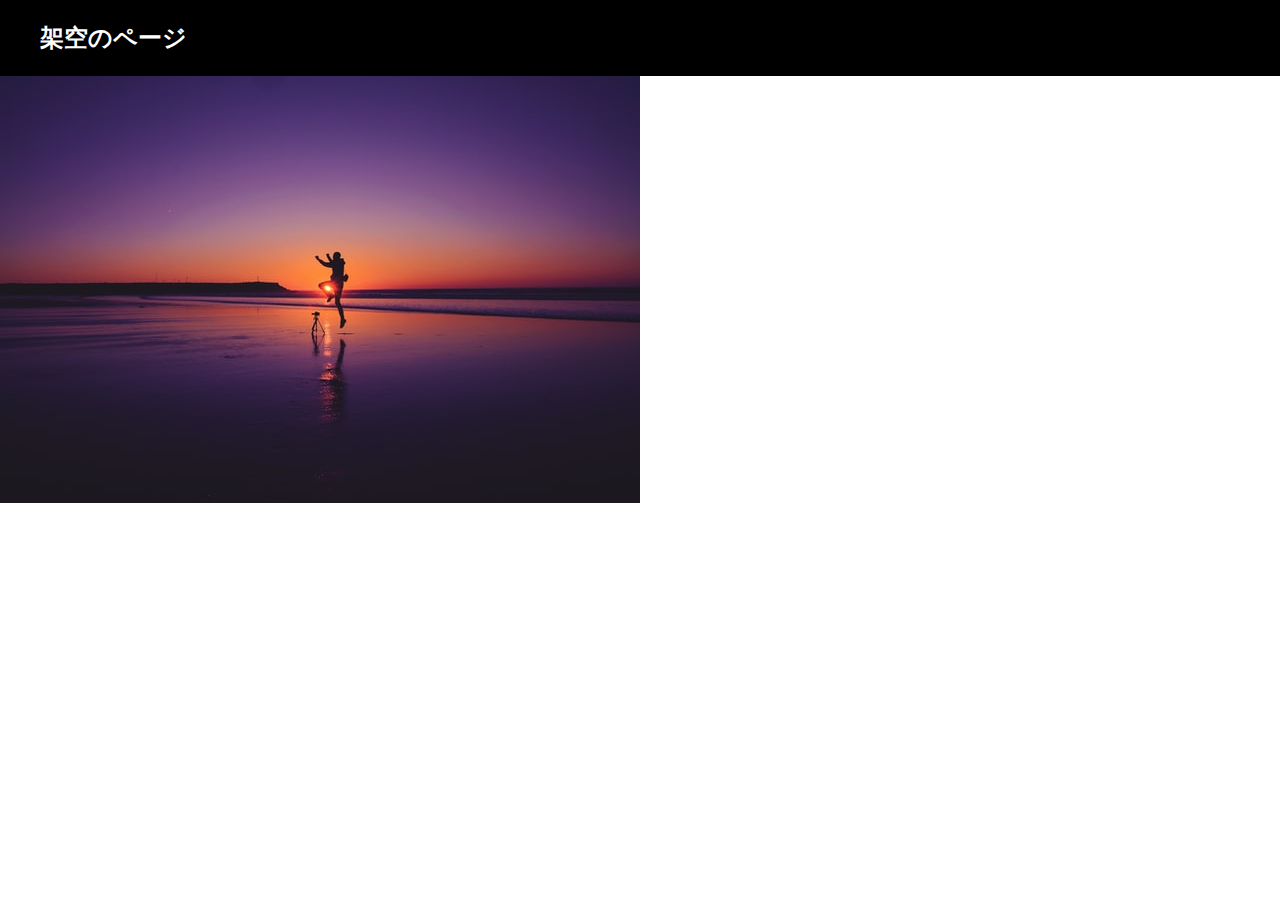
<file: index.html>
<!DOCTYPE html>
<html lang="en">
<head>
  <meta charset="UTF-8">
  <meta name="viewport" content="width=device-width, initial-scale=1.0">
  <title>架空のページ</title>
  <link rel="stylesheet" href="css/sanitize.css">
  <link rel="stylesheet" href="css/style.css">
</head>
<body>
  <header class="header">
    <div class="header__inner">
            <a class="header__logo" href="/">
                架空のページ
            </a>
        </div>
  </header>
  <main>
    <img src="img/image01.jpg">
  </main>

</body>
</html>
</file>
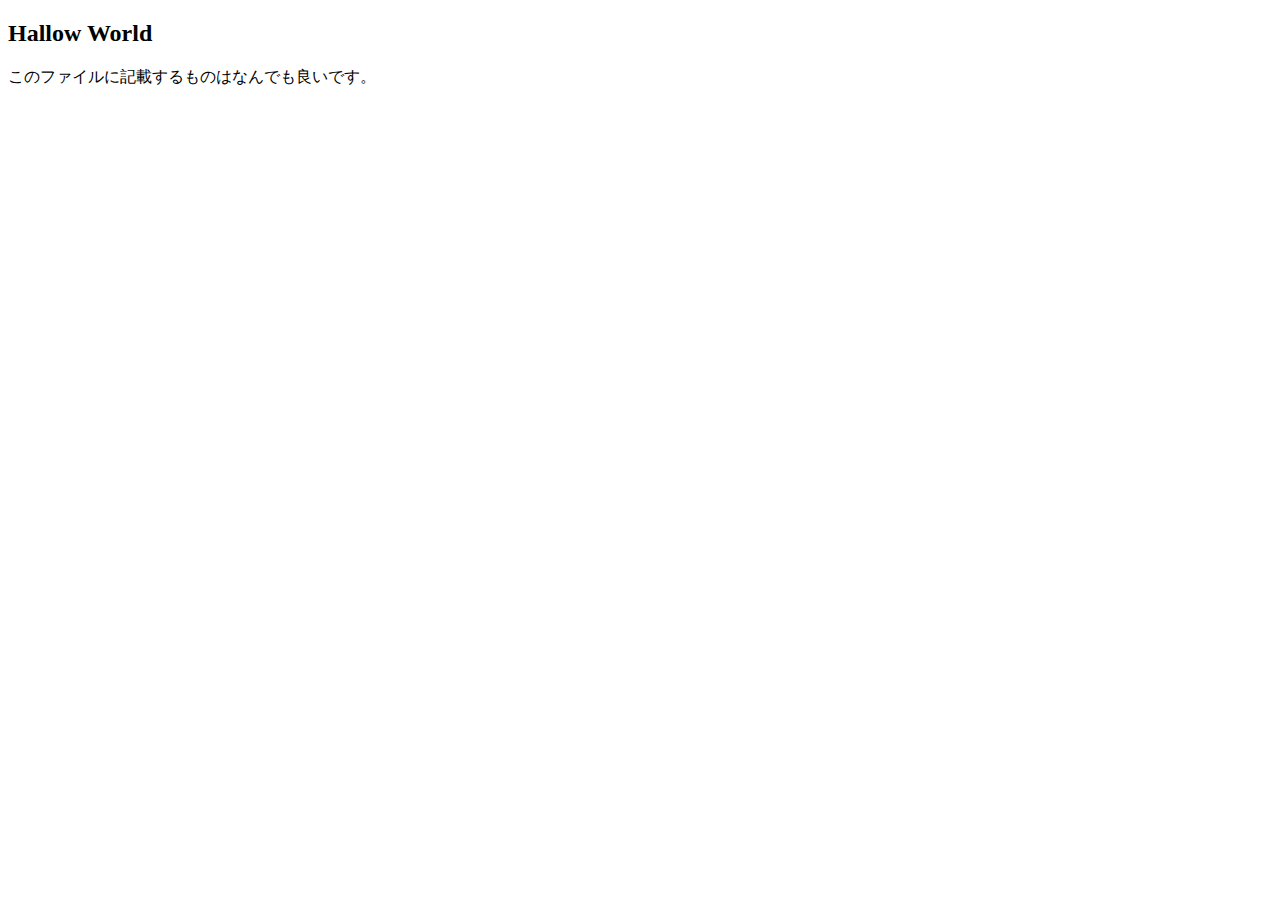
<file: src/php05/index.html>
<!DOCTYPE html>
<html lang="ja">
<head>
    <meta charset="UTF-8">
    <meta name="viewport" content="width=device-width, initial-scale=1.0">
    <title>Document</title>
</head>
<body>

    <h2>Hallow World</h2>
    <p>このファイルに記載するものはなんでも良いです。</p>
    
</body>
</html>
</file>
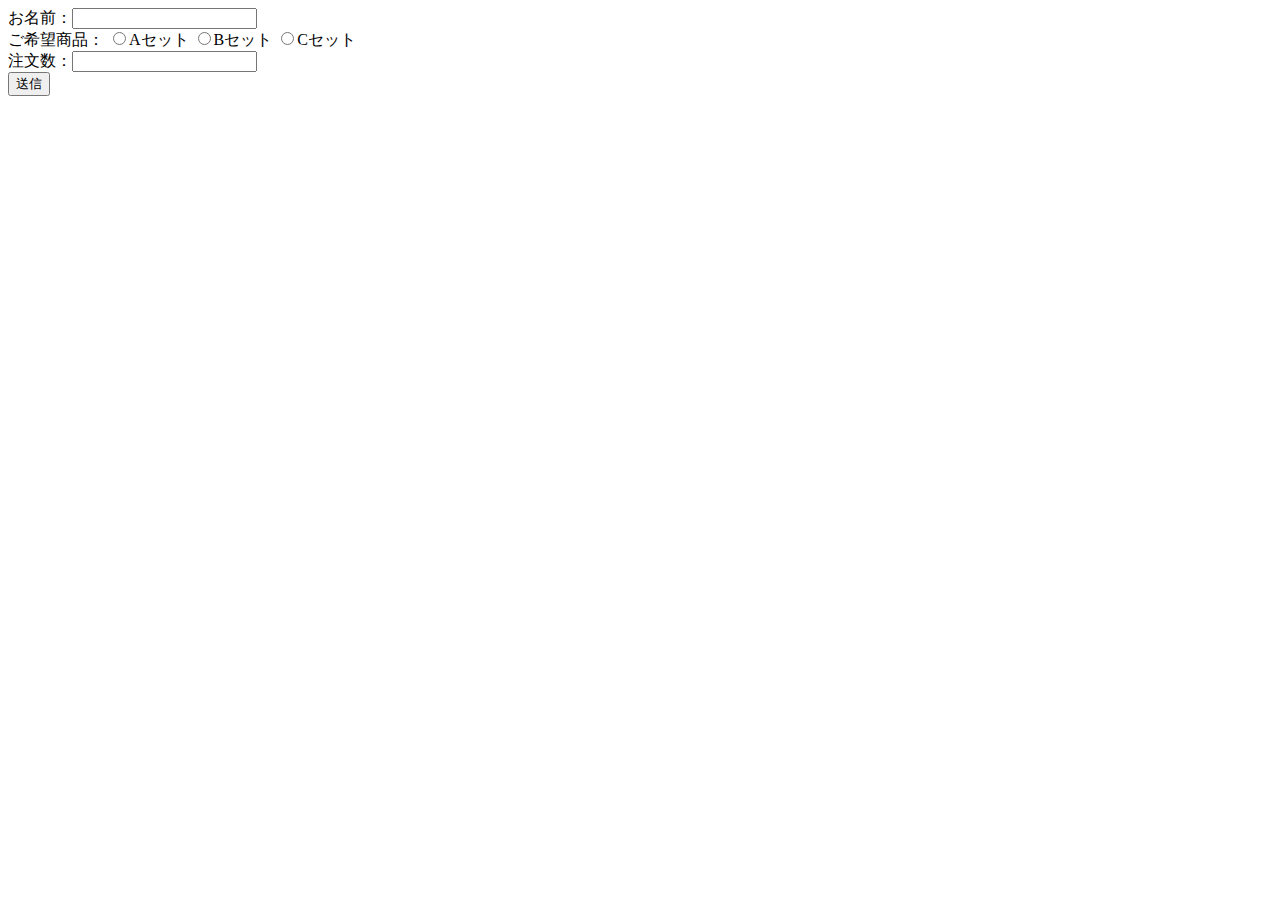
<file: src/php01/config/index.html>
<!DOCTYPE html>
<html lang="ja">
<head>
    <meta charset="UTF-8">
    <meta name="viewport" content="width=device-width, initial-scale=1.0">
    <title>Document</title>
</head>
<body>
    <form action="result.php" method="post">
        お名前：<input type="text" name="name" /> 
        <br />
        ご希望商品： 
             <input type="radio" name="radio" value="Aセット"/>Aセット
             <input type="radio" name="radio" value="Bセット"/>Bセット
             <input type="radio" name="radio" value="Cセット"/>Cセット
        <br />
        注文数：<input type="number" name="number" value="" />
        <br />
        <input type="submit" name="submit" value="送信"/>

    </form>
    

</body>
</html>
</file>
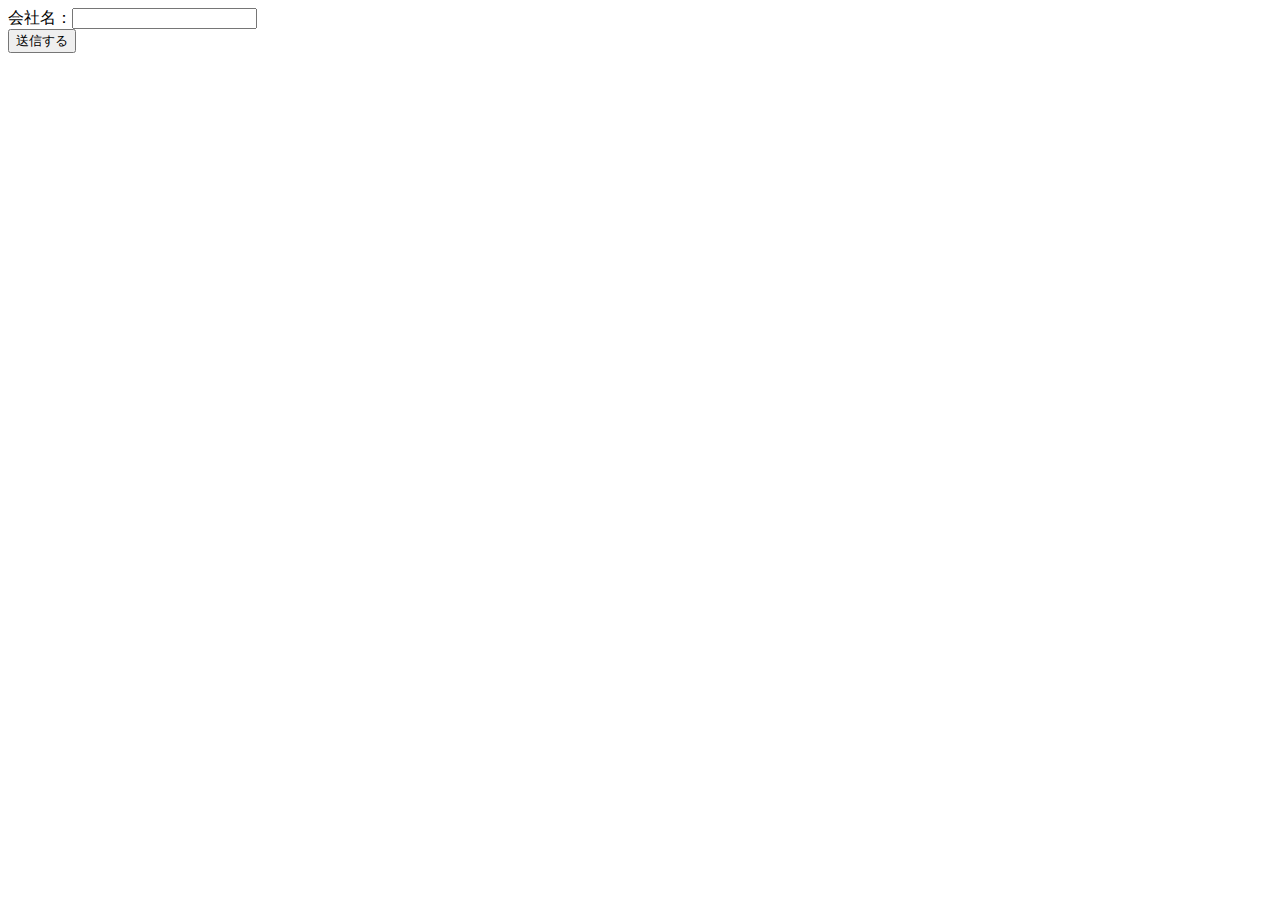
<file: src/php01/config/course.html>
<!DOCTYPE html>
<html lang="ja">

<head>
    <meta charset="UTF-8">
    <meta name="viewport" content="width=device-width, initial-scale=1.0">
    <title>Document</title>
</head>

<body>
    <form action="course.php" method="post">
        <label>会社名：<input type="text" name="company"></label>
        <br />
        <input type="submit" name="submit" value="送信する" />
    </form>
</body>

</html>
</file>
<file: css/sanitize.css>
/* Document
 * ========================================================================== */

/**
 * Add border box sizing in all browsers (opinionated).
 */

*,
::before,
::after {
  box-sizing: border-box;
}

/**
  * 1. Add text decoration inheritance in all browsers (opinionated).
  * 2. Add vertical alignment inheritance in all browsers (opinionated).
  */

::before,
::after {
  vertical-align: inherit; /* 2 */
  text-decoration: inherit; /* 1 */
}

/**
  * 1. Use the default cursor in all browsers (opinionated).
  * 2. Change the line height in all browsers (opinionated).
  * 3. Use a 4-space tab width in all browsers (opinionated).
  * 4. Remove the grey highlight on links in iOS (opinionated).
  * 5. Prevent adjustments of font size after orientation changes in
  *    IE on Windows Phone and in iOS.
  * 6. Breaks words to prevent overflow in all browsers (opinionated).
  */

html {
  word-break: break-word; /* 6 */
  -moz-tab-size: 4; /* 3 */
  tab-size: 4; /* 3 */
  line-height: 1.5; /* 2 */
  cursor: default; /* 1 */

  -webkit-tap-highlight-color: transparent /* 4 */;
  -ms-text-size-adjust: 100%; /* 5 */
  -webkit-text-size-adjust: 100%; /* 5 */
}

/* Sections
  * ========================================================================== */

/**
  * Remove the margin in all browsers (opinionated).
  */

body {
  margin: 0;
}

/**
  * Correct the font size and margin on `h1` elements within `section` and
  * `article` contexts in Chrome, Edge, Firefox, and Safari.
  */

h1 {
  margin: 0.67em 0;
  font-size: 2em;
}

/* Grouping content
  * ========================================================================== */

/**
  * Remove the margin on nested lists in Chrome, Edge, IE, and Safari.
  */

dl dl,
dl ol,
dl ul,
ol dl,
ul dl {
  margin: 0;
}

/**
  * Remove the margin on nested lists in Edge 18- and IE.
  */

ol ol,
ol ul,
ul ol,
ul ul {
  margin: 0;
}

/**
  * 1. Add the correct sizing in Firefox.
  * 2. Show the overflow in Edge 18- and IE.
  */

hr {
  overflow: visible; /* 2 */
  height: 0; /* 1 */
}

/**
  * Add the correct display in IE.
  */

main {
  display: block;
}

/**
  * Remove the list style on navigation lists in all browsers (opinionated).
  */

nav ol,
nav ul {
  padding: 0;
  list-style: none;
}

/**
  * 1. Correct the inheritance and scaling of font size in all browsers.
  * 2. Correct the odd `em` font sizing in all browsers.
  */

pre {
  font-size: 1em; /* 2 */
  font-family: monospace, monospace; /* 1 */
}

/* Text-level semantics
  * ========================================================================== */

/**
  * Remove the gray background on active links in IE 10.
  */

a {
  background-color: transparent;
}

/**
  * Add the correct text decoration in Edge 18-, IE, and Safari.
  */

abbr[title] {
  text-decoration: underline;
  text-decoration: underline dotted;
}

/**
  * Add the correct font weight in Chrome, Edge, and Safari.
  */

b,
strong {
  font-weight: bolder;
}

/**
  * 1. Correct the inheritance and scaling of font size in all browsers.
  * 2. Correct the odd `em` font sizing in all browsers.
  */

code,
kbd,
samp {
  font-size: 1em; /* 2 */
  font-family: monospace, monospace; /* 1 */
}

/**
  * Add the correct font size in all browsers.
  */

small {
  font-size: 80%;
}

/* Embedded content
  * ========================================================================== */

/*
  * Change the alignment on media elements in all browsers (opinionated).
  */

audio,
canvas,
iframe,
img,
svg,
video {
  vertical-align: middle;
}

/**
  * Add the correct display in IE 9-.
  */

audio,
video {
  display: inline-block;
}

/**
  * Add the correct display in iOS 4-7.
  */

audio:not([controls]) {
  display: none;
  height: 0;
}

/**
  * Remove the border on iframes in all browsers (opinionated).
  */

iframe {
  border-style: none;
}

/**
  * Remove the border on images within links in IE 10-.
  */

img {
  border-style: none;
}

/**
  * Change the fill color to match the text color in all browsers (opinionated).
  */

svg:not([fill]) {
  fill: currentColor;
}

/**
  * Hide the overflow in IE.
  */

svg:not(:root) {
  overflow: hidden;
}

/* Tabular data
  * ========================================================================== */

/**
  * Collapse border spacing in all browsers (opinionated).
  */

table {
  border-collapse: collapse;
}

/* Forms
  * ========================================================================== */

/**
  * Remove the margin on controls in Safari.
  */

button,
input,
select {
  margin: 0;
}

/**
  * 1. Show the overflow in IE.
  * 2. Remove the inheritance of text transform in Edge 18-, Firefox, and IE.
  */

button {
  overflow: visible; /* 1 */
  text-transform: none; /* 2 */
}

/**
  * Correct the inability to style buttons in iOS and Safari.
  */

button,
[type="button"],
[type="reset"],
[type="submit"] {
  -webkit-appearance: button;
}

/**
  * 1. Change the inconsistent appearance in all browsers (opinionated).
  * 2. Correct the padding in Firefox.
  */

fieldset {
  padding: 0.35em 0.75em 0.625em; /* 2 */
  border: 1px solid #a0a0a0; /* 1 */
}

/**
  * Show the overflow in Edge 18- and IE.
  */

input {
  overflow: visible;
}

/**
  * 1. Correct the text wrapping in Edge 18- and IE.
  * 2. Correct the color inheritance from `fieldset` elements in IE.
  */

legend {
  display: table; /* 1 */
  max-width: 100%; /* 1 */
  color: inherit; /* 2 */
  white-space: normal; /* 1 */
}

/**
  * 1. Add the correct display in Edge 18- and IE.
  * 2. Add the correct vertical alignment in Chrome, Edge, and Firefox.
  */

progress {
  display: inline-block; /* 1 */
  vertical-align: baseline; /* 2 */
}

/**
  * Remove the inheritance of text transform in Firefox.
  */

select {
  text-transform: none;
}

/**
  * 1. Remove the margin in Firefox and Safari.
  * 2. Remove the default vertical scrollbar in IE.
  * 3. Change the resize direction in all browsers (opinionated).
  */

textarea {
  overflow: auto; /* 2 */
  margin: 0; /* 1 */
  resize: vertical; /* 3 */
}

/**
  * Remove the padding in IE 10-.
  */

[type="checkbox"],
[type="radio"] {
  padding: 0;
}

/**
  * 1. Correct the odd appearance in Chrome, Edge, and Safari.
  * 2. Correct the outline style in Safari.
  */

[type="search"] {
  outline-offset: -2px; /* 2 */

  -webkit-appearance: textfield; /* 1 */
}

/**
  * Correct the cursor style of increment and decrement buttons in Safari.
  */

::-webkit-inner-spin-button,
::-webkit-outer-spin-button {
  height: auto;
}

/**
  * Correct the text style of placeholders in Chrome, Edge, and Safari.
  */

::-webkit-input-placeholder {
  color: inherit;
  opacity: 0.54;
}

/**
  * Remove the inner padding in Chrome, Edge, and Safari on macOS.
  */

::-webkit-search-decoration {
  -webkit-appearance: none;
}

/**
  * 1. Correct the inability to style upload buttons in iOS and Safari.
  * 2. Change font properties to `inherit` in Safari.
  */

::-webkit-file-upload-button {
  font: inherit; /* 2 */

  -webkit-appearance: button; /* 1 */
}

/**
  * Remove the inner border and padding of focus outlines in Firefox.
  */

::-moz-focus-inner {
  padding: 0;
  border-style: none;
}

/**
  * Restore the focus outline styles unset by the previous rule in Firefox.
  */

:-moz-focusring {
  outline: 1px dotted ButtonText;
}

/**
  * Remove the additional :invalid styles in Firefox.
  */

:-moz-ui-invalid {
  box-shadow: none;
}

/* Interactive
  * ========================================================================== */

/*
  * Add the correct display in Edge 18- and IE.
  */

details {
  display: block;
}

/*
  * Add the correct styles in Edge 18-, IE, and Safari.
  */

dialog {
  position: absolute;
  right: 0;
  left: 0;
  display: block;
  margin: auto;
  padding: 1em;
  width: -moz-fit-content;
  width: -webkit-fit-content;
  width: fit-content;
  height: -moz-fit-content;
  height: -webkit-fit-content;
  height: fit-content;
  border: solid;
  background-color: white;
  color: black;
}

dialog:not([open]) {
  display: none;
}

/*
  * Add the correct display in all browsers.
  */

summary {
  display: list-item;
}

/* Scripting
  * ========================================================================== */

/**
  * Add the correct display in IE 9-.
  */

canvas {
  display: inline-block;
}

/**
  * Add the correct display in IE.
  */

template {
  display: none;
}

/* User interaction
  * ========================================================================== */

/*
  * 1. Remove the tapping delay in IE 10.
  * 2. Remove the tapping delay on clickable elements
       in all browsers (opinionated).
  */

a,
area,
button,
input,
label,
select,
summary,
textarea,
[tabindex] {
  -ms-touch-action: manipulation; /* 1 */
  touch-action: manipulation; /* 2 */
}

/**
  * Add the correct display in IE 10-.
  */

[hidden] {
  display: none;
}

/* Accessibility
  * ========================================================================== */

/**
  * Change the cursor on busy elements in all browsers (opinionated).
  */

[aria-busy="true"] {
  cursor: progress;
}

/*
  * Change the cursor on control elements in all browsers (opinionated).
  */

[aria-controls] {
  cursor: pointer;
}

/*
  * Change the cursor on disabled, not-editable, or otherwise
  * inoperable elements in all browsers (opinionated).
  */

[aria-disabled="true"],
[disabled] {
  cursor: not-allowed;
}

/*
  * Change the display on visually hidden accessible elements
  * in all browsers (opinionated).
  */

[aria-hidden="false"][hidden] {
  display: initial;
}

[aria-hidden="false"][hidden]:not(:focus) {
  position: absolute;
  clip: rect(0, 0, 0, 0);
}
</file>
<file: css/style.css>
body{
  width: 100%;
}

.header {
    background: #000;
}

.header__inner {
    margin: 0 auto;
    padding: 20px 15px;
    max-width: 1230px;
}

.header__logo {
    color: #fff;
    text-decoration: none;
    font-weight: bold;
    font-size: 24px;
}
</file>
